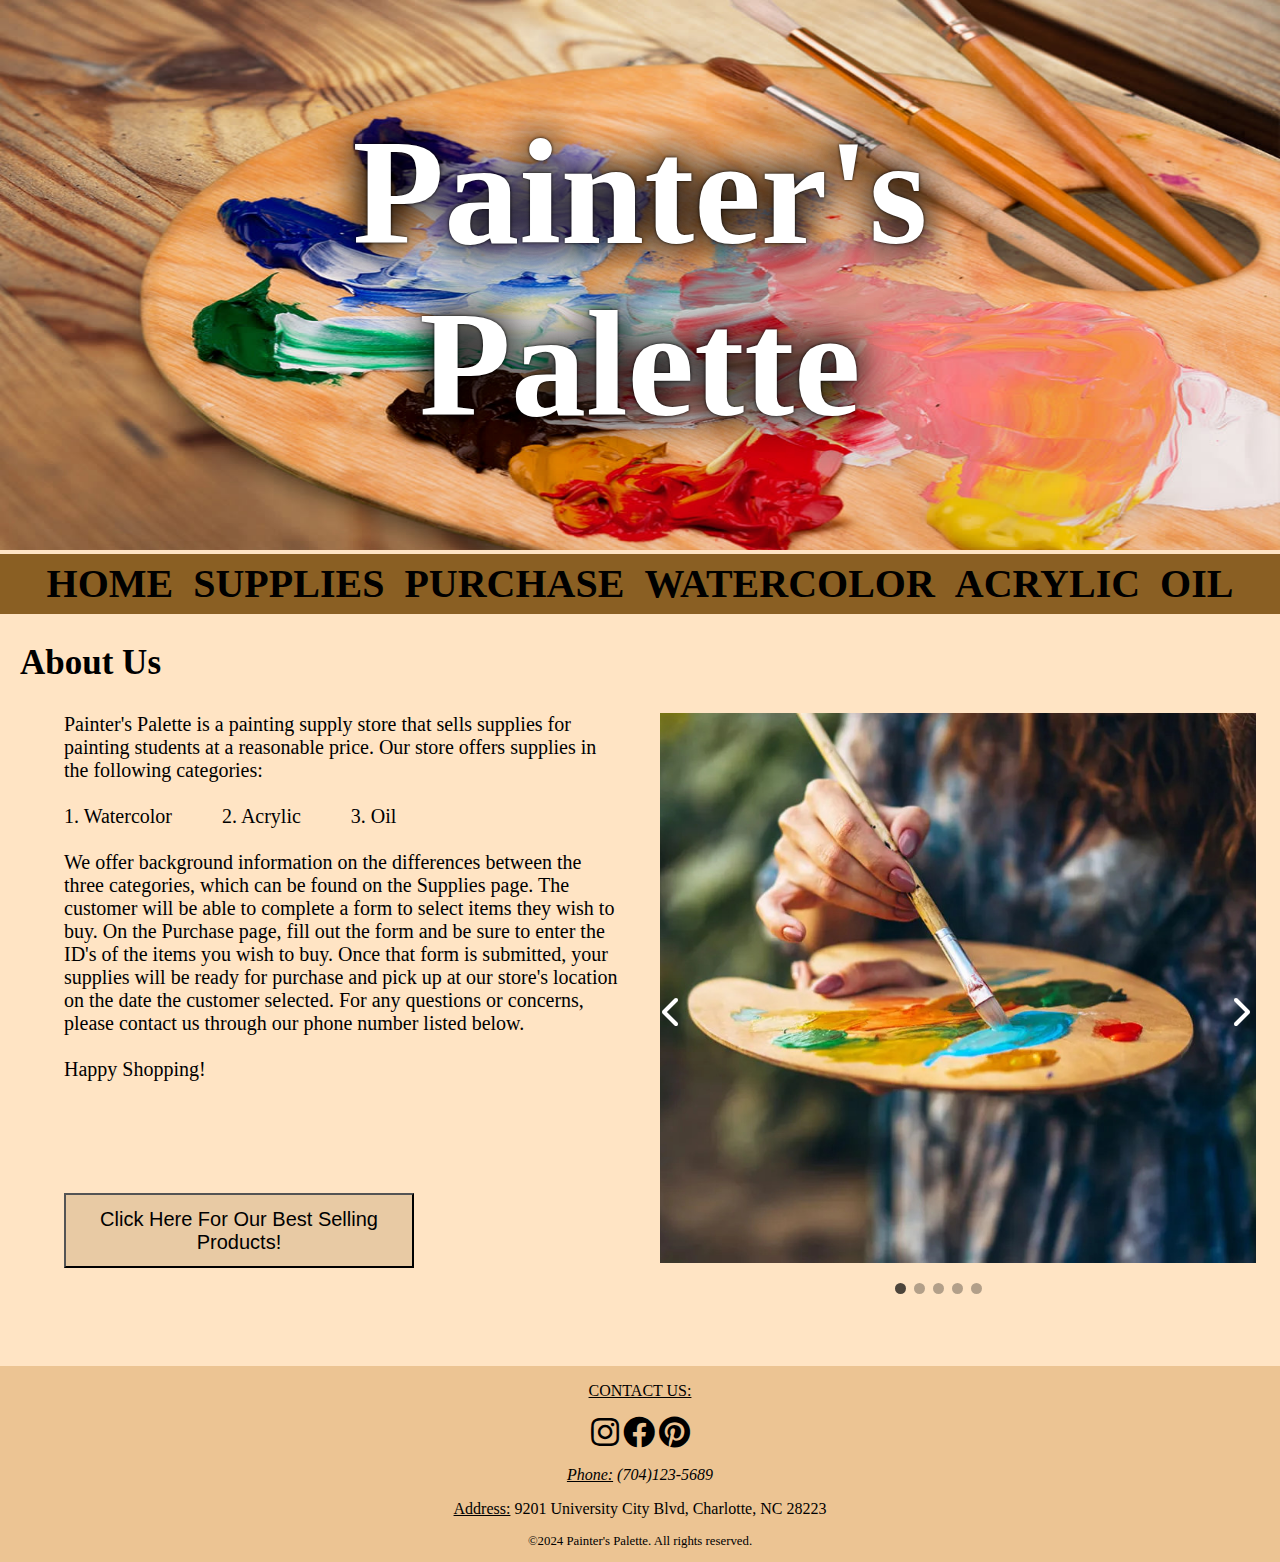
<file: Painter's Palette/ProjectPart4/index.html>
<!DOCTYPE html>
<html lang="en">
<head>
    <meta charset="UTF-8">
    <meta name="viewport" content="width=device-width, initial-scale=1.0">
    <title>Home</title>
    <link rel="stylesheet" href="css/style.css">
    <link rel="stylesheet" href="https://cdnjs.cloudflare.com/ajax/libs/font-awesome/6.2.0/css/all.min.css">
    <script src="script.js" defer></script>
    <link rel="stylesheet" href="https://use.fontawesome.com/releases/v5.0.7/css/all.css">
</head>
<body>
    <header>
        <div class="container">
            <img src="Photos/palette.jpg" alt="a painting palette">
            <div class="centered"><h1>Painter's Palette</h1></div>
        </div>
        <nav class="sticky">
            <a href="index.html">Home</a>
            <a href="Supplies.html">Supplies</a>
            <a href="Purchase.html">Purchase</a>
            <a href="Watercolor.html">Watercolor</a>
            <a href="Acrylic.html">Acrylic</a>
            <a href="Oil.html">Oil</a>
        </nav>
    </header>

    <main>
        <h2>About Us</h2>
        <div class="homeGrid">
            <div>
                <p>Painter's Palette is a painting supply store that
                    sells supplies for painting students at a reasonable price. Our store
                    offers supplies in the following categories: 
                    <br>
                    <br>
                    1. Watercolor
                    &nbsp;&nbsp;&nbsp;&nbsp;&nbsp;&nbsp;&nbsp;&nbsp; 2. Acrylic
                    &nbsp;&nbsp;&nbsp;&nbsp;&nbsp;&nbsp;&nbsp;&nbsp; 3. Oil
                    <br>
                    <br>
                    We offer background information on the differences between the three
                    categories, which can be found on the Supplies page. The customer will be able
                    to complete a form to select items they wish to buy. On the Purchase page, 
                    fill out the form and be sure to enter the ID's of the items you wish to buy.
                    Once that form is submitted, your supplies will be ready for purchase and pick up
                    at our store's location on the date the customer selected. For any questions or concerns, 
                    please contact us through our phone number listed below.<br><br> Happy Shopping!</p>
                    <br>
                    <br>
                    <br>
                    <br>
                    <div class="open-btn-wrapper">
                        <button class="open-btn">Click Here For Our Best Selling Products!</button>
                    </div>
                    <div class="modal hide">
                        <div class="m-wrapper">
                            <div class="close-btn-wrapper">
                                <button class="close-btn">x</button>
                            </div>
                            <div class="content">
                                <p>Our Top Sellers:</p>
                                <ol>
                                    <li>Winsor & Newton Winton Oil Color Paint, Basic Set <br></li>
                                    <li>GOTIDEAL Stretched Canvas, Multi Pack 4x4", 5x7", 8x10",9x12", 11x14" Set of 10<br></li>
                                    <li>50 Colors Watercolor Paint Set <br></li>
                                    <li>MyArtscape Paint Brush - Set of 15 <br></li>
                                    <li>US Art Supply 6 X 6 inch Professional Artist Quality Canvas Panel Boards 12-Pack</li>
                                </ol>
                            </div>
                        </div>
                    </div>
            </div>
            <div class="carousel-container">
                <button class="carousel-btn left"><i class="fa-solid fa-chevron-left"></i></button>
                <ul class="carousel">
                    <li class="carousel-item active"><img src="Photos/lady-with-palette.jpg" alt="a lady with a palette"></li>
                    <li class="carousel-item"><img src="Photos/caro2.jpg" alt="Lady painting"></li>
                    <li class="carousel-item"><img src="Photos/Bob.jpg" alt="Bob Ross"></li>
                    <li class="carousel-item"><img src="Photos/caro4.jpg" alt="Screaming man"></li>
                    <li class="carousel-item"><img src="Photos/caro5.jpg" alt="dirty paint"></li>
                </ul>
                <button class="carousel-btn right"><i class="fa-solid fa-chevron-right"></i></button>
                <div class="carousel-nav">
                    <div class="nav-item active"></div>
                    <div class="nav-item"></div>
                    <div class="nav-item"></div>
                    <div class="nav-item"></div>
                    <div class="nav-item"></div>
                </div>
            </div>
        </div>
    
        <br>
        <br>
        <br>
        <br>
    </main>

    <footer>
        <p><u>CONTACT US:</u></p>
        <a href="https://www.instagram.com/" target="_blank">
            <i class="fab fa-instagram fa-2x"></i>  
        </a>
        <a href="https://www.facebook.com/" target="_blank">
            <i class="fab fa-facebook fa-2x"></i>  
        </a>
        <a href="https://www.pinterest.com/" target="_blank">
            <i class="fab fa-pinterest fa-2x"></i>  
        </a>
        <address>
            <br>
            <u>Phone:</u> <a href="tel:+17041235689">(704)123-5689</a><br>
        </address>
        <p><u>Address:</u> 9201 University City Blvd, Charlotte, NC 28223</p>             
        <p class="font-sm"
        >&copy;2024 Painter's Palette. All rights reserved.</p>    
    </footer>

</body>
</html>
</file>
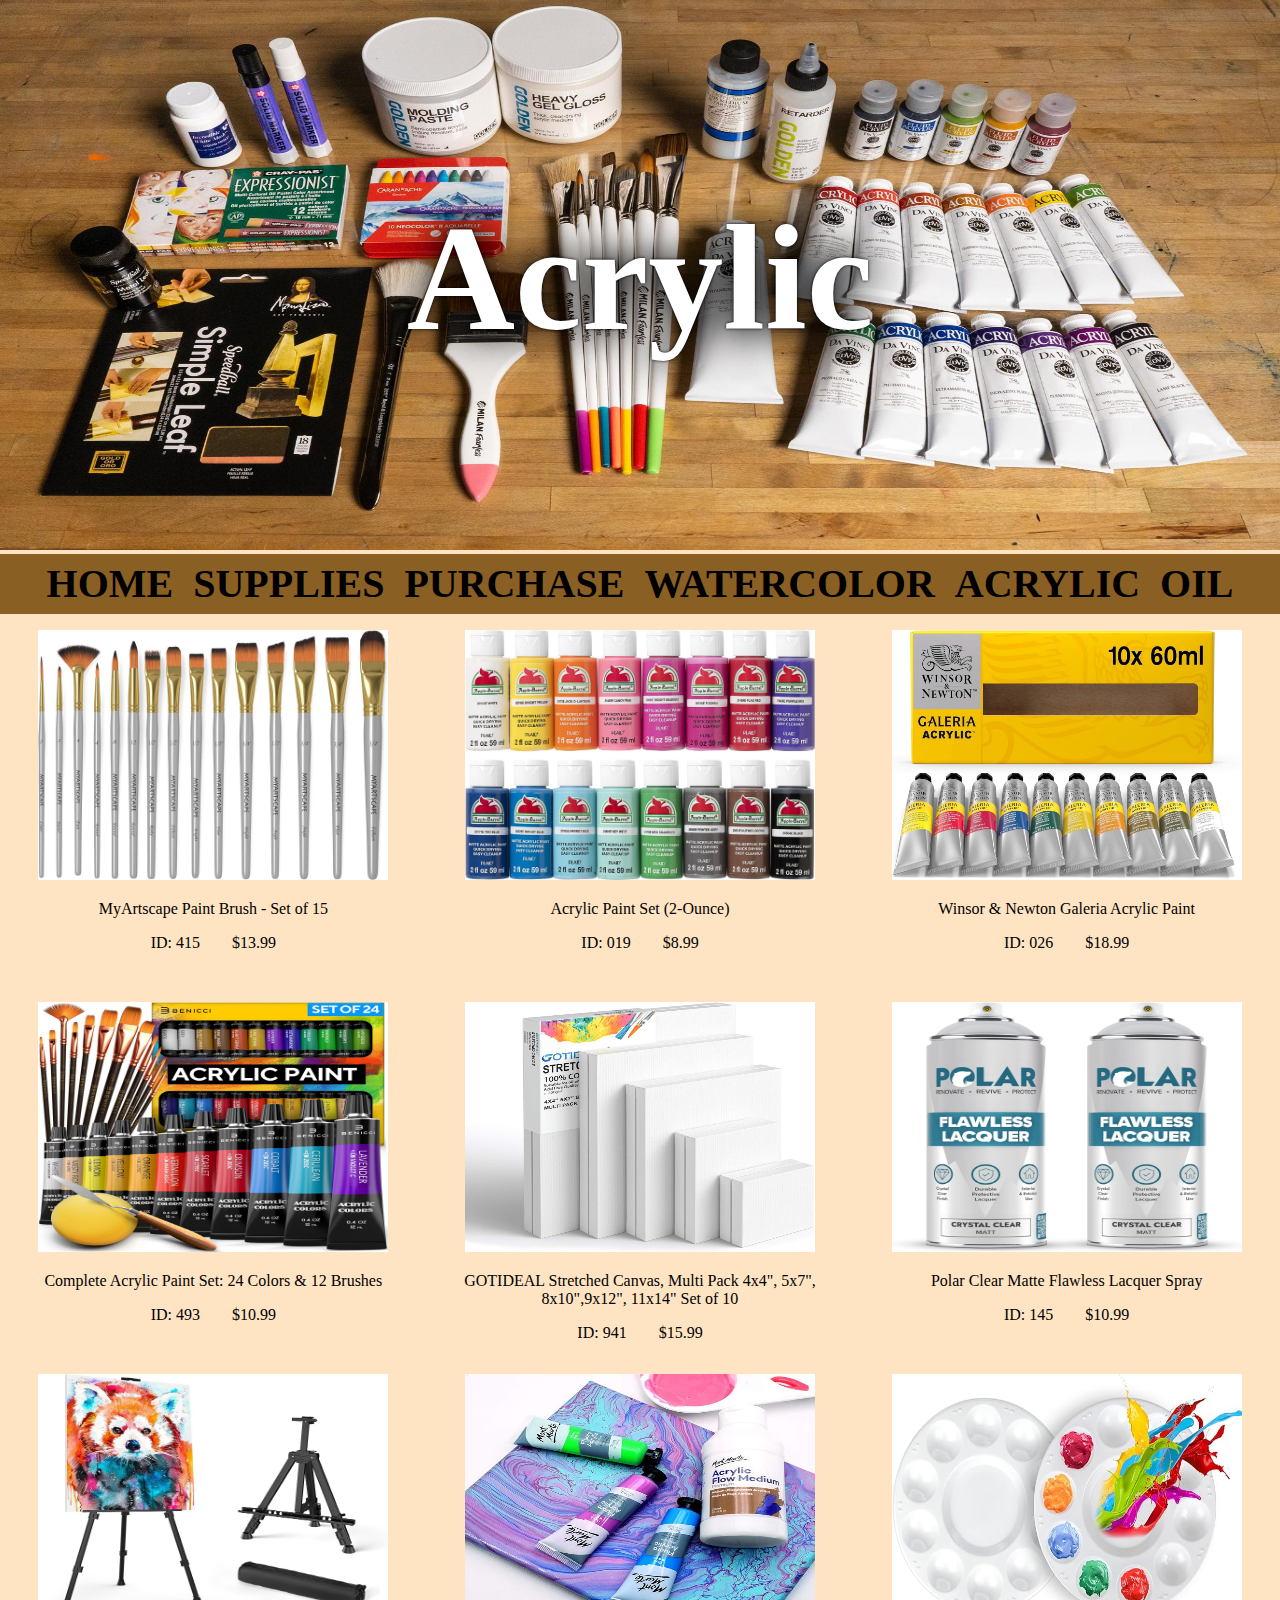
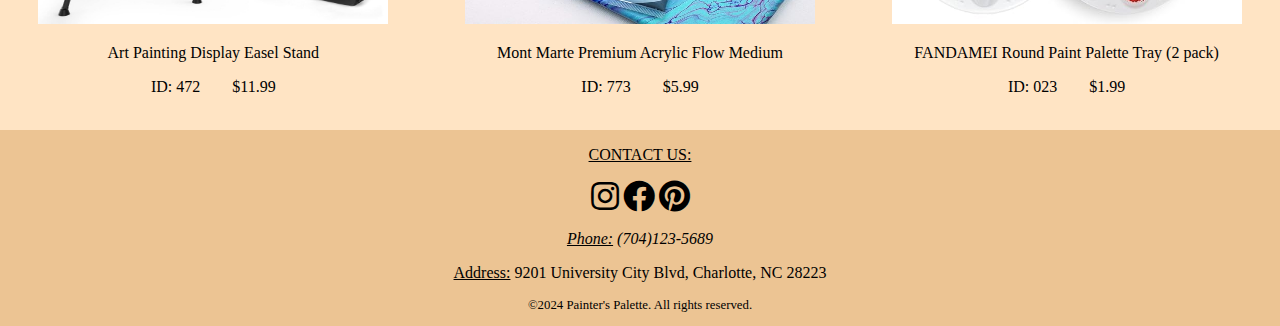
<file: Painter's Palette/ProjectPart4/Acrylic.html>
<!DOCTYPE html>
<html lang="en">
<head>
    <meta charset="UTF-8">
    <meta name="viewport" content="width=device-width, initial-scale=1.0">
    <title>Acrylic</title>
    <link rel="stylesheet" href="css/style.css">
    <link rel="stylesheet" href="https://use.fontawesome.com/releases/v5.0.7/css/all.css">

</head>
<body>
    <header>
        <div class="container">
            <img src="Photos/acrylic.jpg" alt="acrylic">
            <div class="centered"><h1>Acrylic</h1></div>
        </div>
        <nav>
            <a href="index.html">Home</a>
            <a href="Supplies.html">Supplies</a>
            <a href="Purchase.html">Purchase</a>
            <a href="Watercolor.html">Watercolor</a>
            <a href="Acrylic.html">Acrylic</a>
            <a href="Oil.html">Oil</a>
        </nav>
    </header>
    
    <main>

        <div class="productsGrid">
            <div class="productsGridItem">
                <p><img src="Photos/aBrushes1.jpg" alt="brushes"></p>
                <p>MyArtscape Paint Brush - Set of 15</p>
                <p>ID: 415&nbsp;&nbsp;&nbsp;&nbsp;&nbsp;&nbsp;&nbsp;&nbsp;$13.99</p>
            </div>
            <div class="productsGridItem">
                <p><img src="Photos/aPaint1.jpg" alt="paintset1"></p>
                <p>Acrylic Paint Set (2-Ounce)</p>
                <p>ID: 019&nbsp;&nbsp;&nbsp;&nbsp;&nbsp;&nbsp;&nbsp;&nbsp;$8.99</p>
            </div>
            <div class="productsGridItem">
                <p><img src="Photos/aPaint2.jpg" alt="paintset2"></p>
                <p>Winsor & Newton Galeria Acrylic Paint</p>
                <p>ID: 026&nbsp;&nbsp;&nbsp;&nbsp;&nbsp;&nbsp;&nbsp;&nbsp;$18.99</p>
            </div>
            <div class="productsGridItem">
                <p><img src="Photos/aPaint3.jpg" alt="paintset3"></p>
                <p>Complete Acrylic Paint Set: 24 Colors & 12 Brushes</p>
                <p>ID: 493&nbsp;&nbsp;&nbsp;&nbsp;&nbsp;&nbsp;&nbsp;&nbsp;$10.99</p>
            </div>
            <div class="productsGridItem">
                <p><img src="Photos/aCanvas.jpg" alt="canvases"></p>
                <p>GOTIDEAL Stretched Canvas, Multi Pack 4x4", 5x7", 8x10",9x12", 11x14" Set of 10</p>
                <p>ID: 941&nbsp;&nbsp;&nbsp;&nbsp;&nbsp;&nbsp;&nbsp;&nbsp;$15.99</p>
            </div>
            <div class="productsGridItem">
                <p><img src="Photos/aVarnish.jpg" alt="varnish"></p>
                <p>Polar Clear Matte Flawless Lacquer Spray</p>
                <p>ID: 145&nbsp;&nbsp;&nbsp;&nbsp;&nbsp;&nbsp;&nbsp;&nbsp;$10.99</p>
            </div>
            <div class="productsGridItem">
                <p><img src="Photos/aEasel.jpg" alt="easel"></p>
                <p>Art Painting Display Easel Stand</p>
                <p>ID: 472&nbsp;&nbsp;&nbsp;&nbsp;&nbsp;&nbsp;&nbsp;&nbsp;$11.99</p>
            </div>
            <div class="productsGridItem">
                <p><img src="Photos/aMedium.jpg" alt="medium"></p>
                <p>Mont Marte Premium Acrylic Flow Medium</p>
                <p>ID: 773&nbsp;&nbsp;&nbsp;&nbsp;&nbsp;&nbsp;&nbsp;&nbsp;$5.99</p>
            </div>
            <div class="productsGridItem">
                <p><img src="Photos/aPalette.jpg" alt="palette"></p>
                <p>FANDAMEI Round Paint Palette Tray (2 pack)</p>
                <p>ID: 023&nbsp;&nbsp;&nbsp;&nbsp;&nbsp;&nbsp;&nbsp;&nbsp;$1.99</p>
            </div>

        </div>
        
    </main>

    <footer>
        <p><u>CONTACT US:</u></p>
        <a href="https://www.instagram.com/" target="_blank">
            <i class="fab fa-instagram fa-2x"></i>  
        </a>
        <a href="https://www.facebook.com/" target="_blank">
            <i class="fab fa-facebook fa-2x"></i>  
        </a>
        <a href="https://www.pinterest.com/" target="_blank">
            <i class="fab fa-pinterest fa-2x"></i>  
        </a>
        <address>
            <br>
            <u>Phone:</u> <a href="tel:+17041235689">(704)123-5689</a><br>
        </address>
        <p><u>Address:</u> 9201 University City Blvd, Charlotte, NC 28223</p>  
        <p class="font-sm"
        >&copy;2024 Painter's Palette. All rights reserved.</p>    
    </footer>
</body>
</html>
</file>
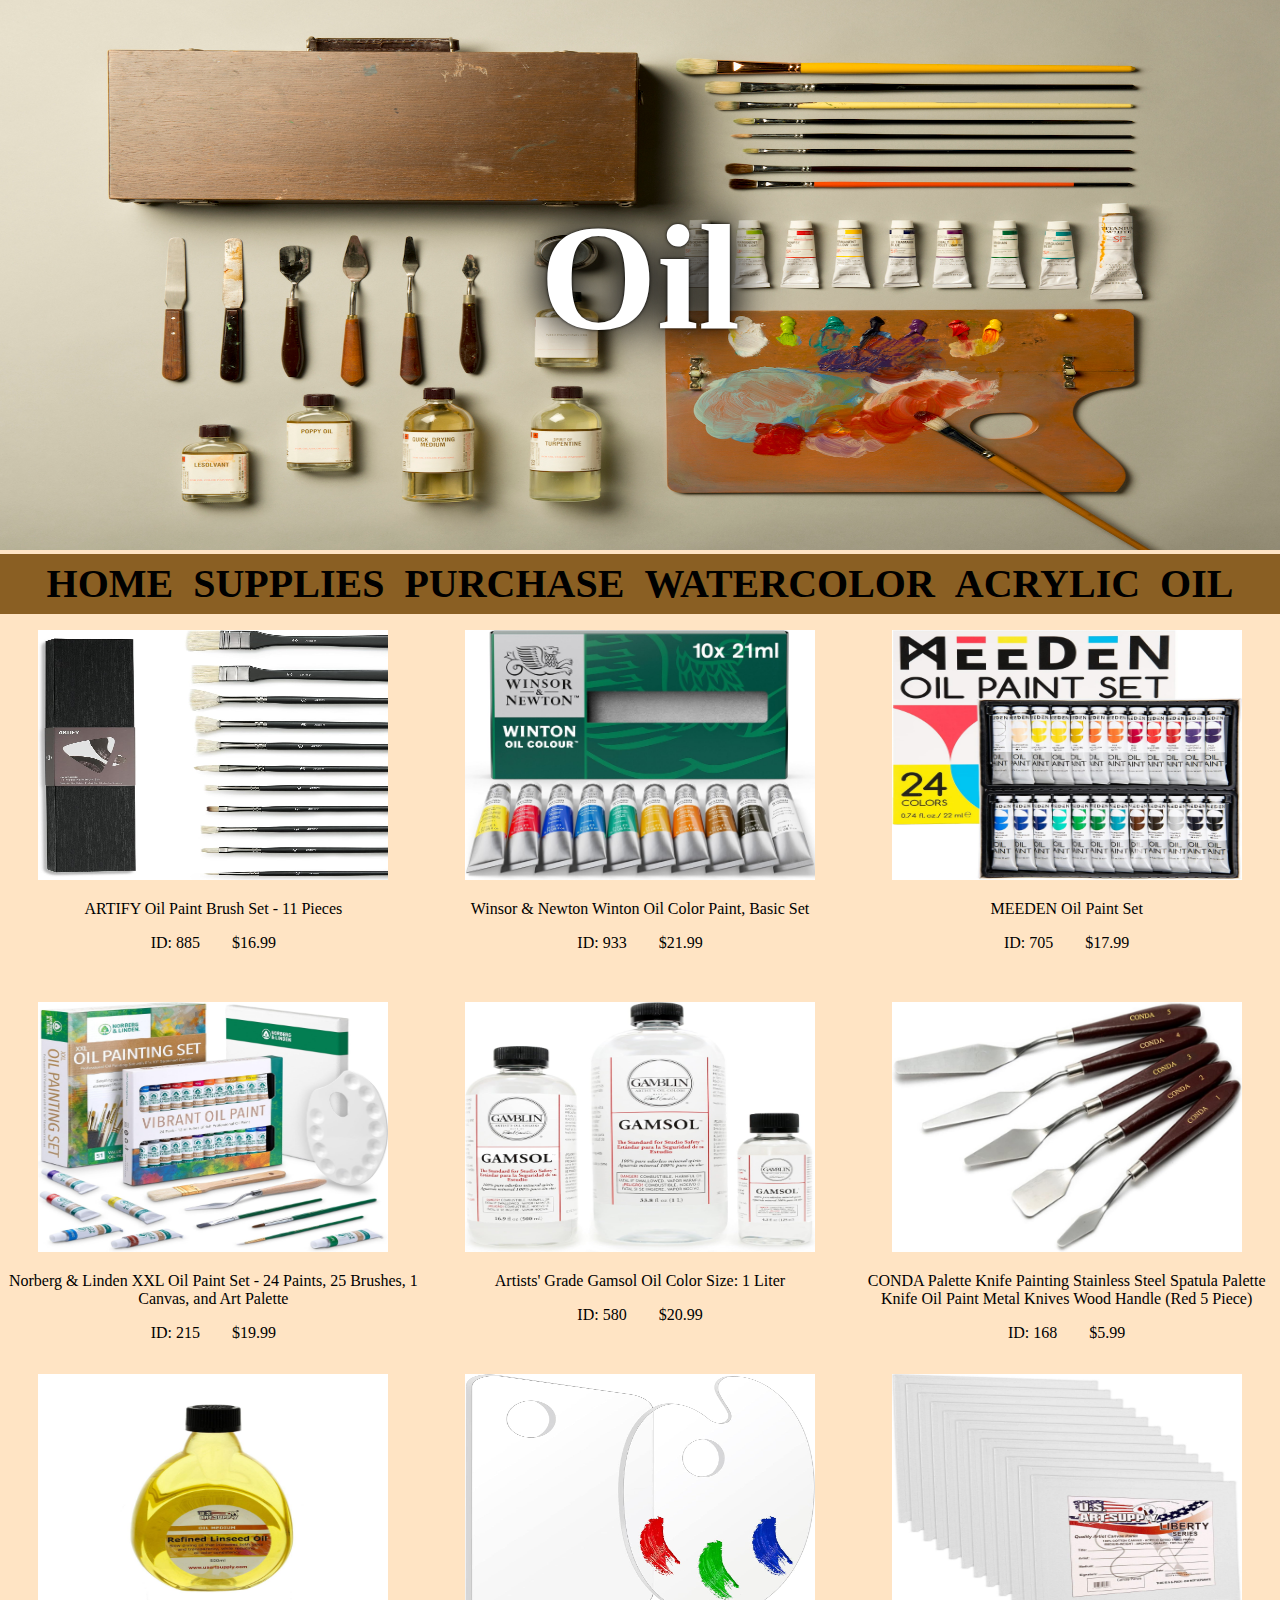
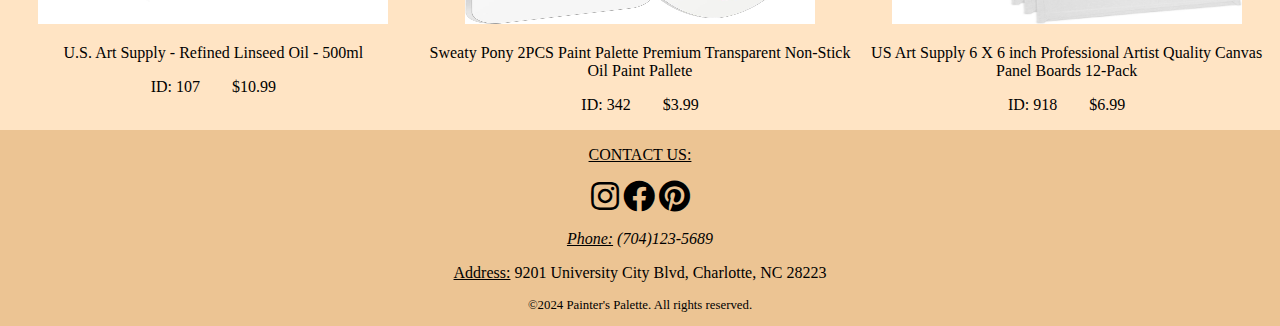
<file: Painter's Palette/ProjectPart4/Oil.html>
<!DOCTYPE html>
<html lang="en">
<head>
    <meta charset="UTF-8">
    <meta name="viewport" content="width=device-width, initial-scale=1.0">
    <title>Oil</title>
    <link rel="stylesheet" href="css/style.css">
    <link rel="stylesheet" href="https://use.fontawesome.com/releases/v5.0.7/css/all.css">

</head>
<body>
    <header>
        <div class="container">
            <img src="Photos/oil.jpg" alt="oil">
            <div class="centered"><h1>Oil</h1></div>
        </div>
        <nav>
            <a href="index.html">Home</a>
            <a href="Supplies.html">Supplies</a>
            <a href="Purchase.html">Purchase</a>
            <a href="Watercolor.html">Watercolor</a>
            <a href="Acrylic.html">Acrylic</a>
            <a href="Oil.html">Oil</a>
        </nav>
    </header>

    <main>

        <div class="productsGrid">
            <div class="productsGridItem">
                <p><img src="Photos/oBrushes.jpg" alt="brushes"></p>
                <p>ARTIFY Oil Paint Brush Set - 11 Pieces</p>
                <p>ID: 885&nbsp;&nbsp;&nbsp;&nbsp;&nbsp;&nbsp;&nbsp;&nbsp;$16.99</p>
            </div>
            <div class="productsGridItem">
                <p><img src="Photos/oPaint1.jpg" alt="paintset1"></p>
                <p>Winsor & Newton Winton Oil Color Paint, Basic Set</p>
                <p>ID: 933&nbsp;&nbsp;&nbsp;&nbsp;&nbsp;&nbsp;&nbsp;&nbsp;$21.99</p>
            </div>
            <div class="productsGridItem">
                <p><img src="Photos/oPaint2.jpg" alt="paintset2"></p>
                <p>MEEDEN Oil Paint Set</p>
                <p>ID: 705&nbsp;&nbsp;&nbsp;&nbsp;&nbsp;&nbsp;&nbsp;&nbsp;$17.99</p>
            </div>
            <div class="productsGridItem">
                <p><img src="Photos/oPaint3.jpg" alt="paintset3"></p>
                <p>Norberg & Linden XXL Oil Paint Set - 24 Paints, 25 Brushes, 1 Canvas, and Art Palette</p>
                <p>ID: 215&nbsp;&nbsp;&nbsp;&nbsp;&nbsp;&nbsp;&nbsp;&nbsp;$19.99</p>
            </div>
            <div class="productsGridItem">
                <p><img src="Photos/gamsol.jpg" alt="paintthinner"></p>
                <p>Artists' Grade Gamsol Oil Color Size: 1 Liter</p>
                <p>ID: 580&nbsp;&nbsp;&nbsp;&nbsp;&nbsp;&nbsp;&nbsp;&nbsp;$20.99</p>
            </div>
            <div class="productsGridItem">
                <p><img src="Photos/paletteKnife.jpg" alt="paletteknife"></p>
                <p>CONDA Palette Knife Painting Stainless Steel Spatula Palette Knife Oil Paint Metal Knives Wood Handle (Red 5 Piece)</p>
                <p>ID: 168&nbsp;&nbsp;&nbsp;&nbsp;&nbsp;&nbsp;&nbsp;&nbsp;$5.99</p>
            </div>
            <div class="productsGridItem">
                <p><img src="Photos/linseed.jpg" alt="linseed oil"></p>
                <p>U.S. Art Supply - Refined Linseed Oil - 500ml</p>
                <p>ID: 107&nbsp;&nbsp;&nbsp;&nbsp;&nbsp;&nbsp;&nbsp;&nbsp;$10.99</p>
            </div>
            <div class="productsGridItem">
                <p><img src="Photos/oPalette.jpg" alt="palette"></p>
                <p>Sweaty Pony 2PCS Paint Palette Premium Transparent Non-Stick Oil Paint Pallete</p>
                <p>ID: 342&nbsp;&nbsp;&nbsp;&nbsp;&nbsp;&nbsp;&nbsp;&nbsp;$3.99</p>
            </div>
            <div class="productsGridItem">
                <p><img src="Photos/oCanvas.jpg" alt="canvases"></p>
                <p>US Art Supply 6 X 6 inch Professional Artist Quality Canvas Panel Boards 12-Pack</p>
                <p>ID: 918&nbsp;&nbsp;&nbsp;&nbsp;&nbsp;&nbsp;&nbsp;&nbsp;$6.99</p>
            </div>

        </div>
        
    </main>
    
    <footer>
        <p><u>CONTACT US:</u></p>
        <a href="https://www.instagram.com/" target="_blank">
            <i class="fab fa-instagram fa-2x"></i>  
        </a>
        <a href="https://www.facebook.com/" target="_blank">
            <i class="fab fa-facebook fa-2x"></i>  
        </a>
        <a href="https://www.pinterest.com/" target="_blank">
            <i class="fab fa-pinterest fa-2x"></i>  
        </a>
        <address>
            <br>
            <u>Phone:</u> <a href="tel:+17041235689">(704)123-5689</a><br>
        </address>
        <p><u>Address:</u> 9201 University City Blvd, Charlotte, NC 28223</p>  
        <p class="font-sm"
        >&copy;2024 Painter's Palette. All rights reserved.</p>    
    </footer>
</body>
</html>
</file>
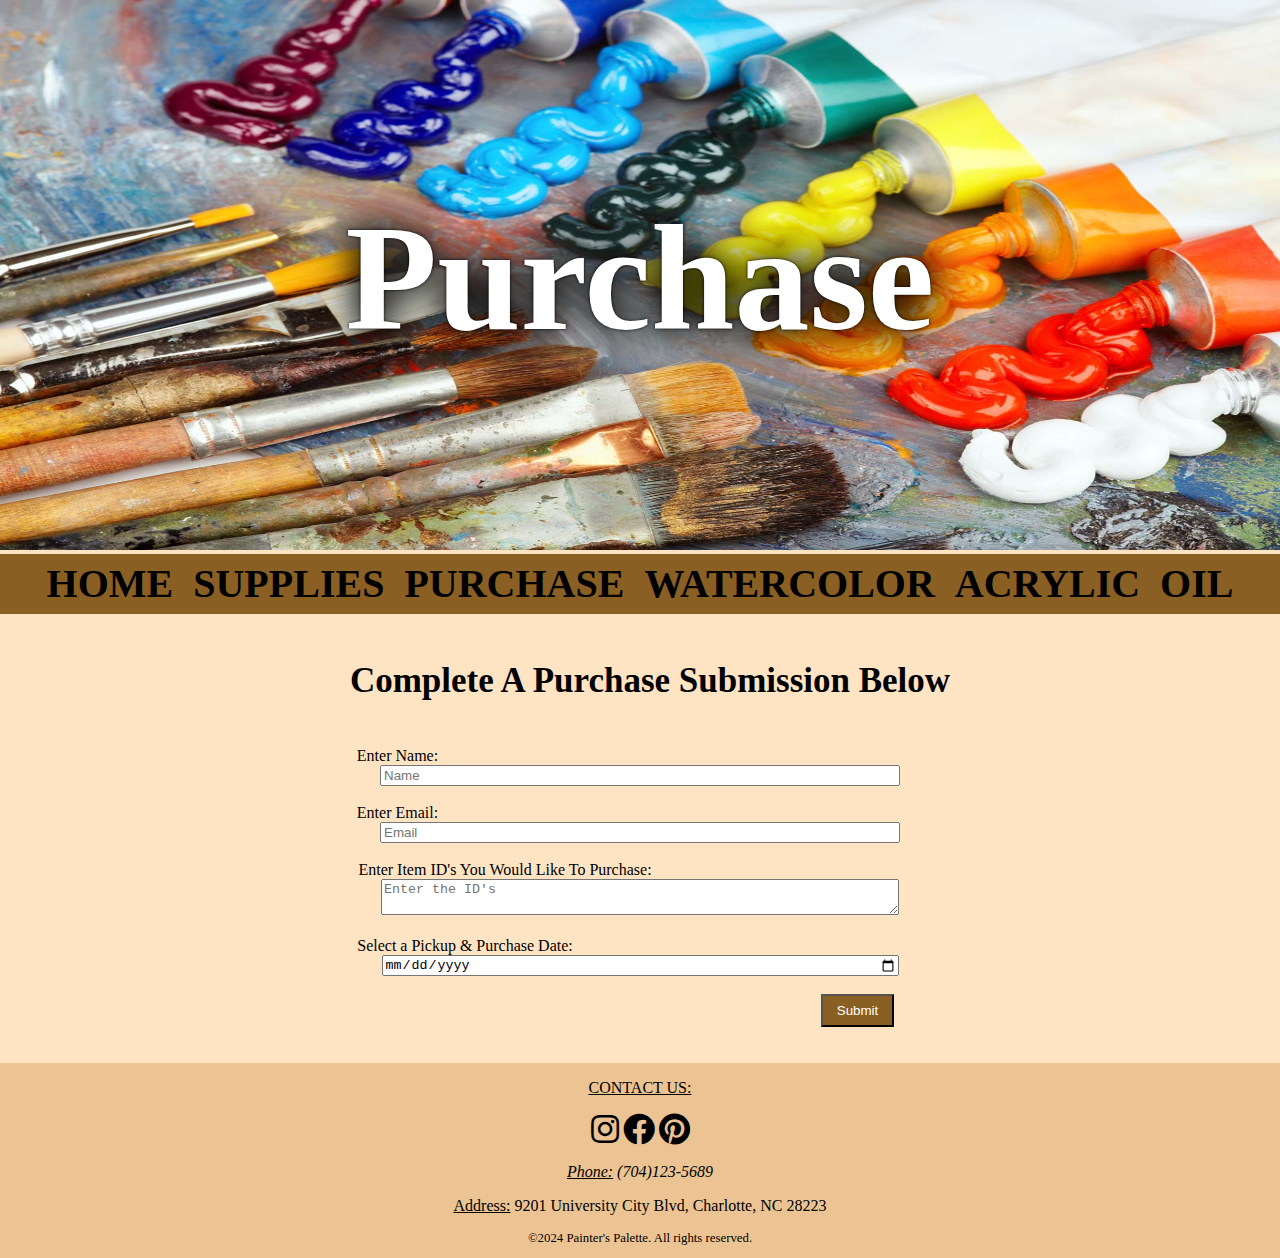
<file: Painter's Palette/ProjectPart4/Purchase.html>
<!DOCTYPE html>
<html lang="en">
<head>
    <meta charset="UTF-8">
    <meta name="viewport" content="width=device-width, initial-scale=1.0">
    <title>Purchase</title>
    <link rel="stylesheet" href="css/style.css">
    <link rel="stylesheet" href="https://use.fontawesome.com/releases/v5.0.7/css/all.css">

</head>
<body>

    <header>
        <div class="container">
            <img src="Photos/purchase.jpg" alt="art supplies">
            <div class="centered"><h1>Purchase</h1></div>
        </div>
        <nav>
            <a href="index.html">Home</a>
            <a href="Supplies.html">Supplies</a>
            <a href="Purchase.html">Purchase</a>
            <a href="Watercolor.html">Watercolor</a>
            <a href="Acrylic.html">Acrylic</a>
            <a href="Oil.html">Oil</a>
        </nav>
        <br>
    </header>

    <main> 
        <h2 class="pHeading">Complete A Purchase Submission Below</h2>
        <br>
        <br>
        <form class="form">
            <div class="input">
                <label for="name">Enter Name:</label><br>
                <input type="text" name="name" id="name" placeholder="Name" required>
            </div>
            <br>
            <div class="input">
                <label for="email">Enter Email:</label><br>
                <input type="email" name="email" id="email" placeholder="Email" required>
            </div>
            <br>
            <div class="input2">
                <label for="ids">Enter Item ID's You Would Like To Purchase:</label><br>
                <textarea name="ids" id="ids" placeholder="Enter the ID's" required></textarea>
            </div>
            <br>
            <div class="input3">
                <label for="pickUpDate">Select a Pickup & Purchase Date:</label><br>
                 <input type="date" id="pickUpDate" name="pickUpDate">
            </div>
            <br>
            <div>
                <input type="submit" value="Submit">
            </div>
            <br>
            <br>
        </form>
        
    </main>

    <footer>
        <p><u>CONTACT US:</u></p>
        <a href="https://www.instagram.com/" target="_blank">
            <i class="fab fa-instagram fa-2x"></i>  
        </a>
        <a href="https://www.facebook.com/" target="_blank">
            <i class="fab fa-facebook fa-2x"></i>  
        </a>
        <a href="https://www.pinterest.com/" target="_blank">
            <i class="fab fa-pinterest fa-2x"></i>  
        </a>
        <address>
            <br>
            <u>Phone:</u> <a href="tel:+17041235689">(704)123-5689</a><br>
        </address>
        <p><u>Address:</u> 9201 University City Blvd, Charlotte, NC 28223</p>  
        <p class="font-sm"
        >&copy;2024 Painter's Palette. All rights reserved.</p>    
    </footer>
</body>
</html>
</file>
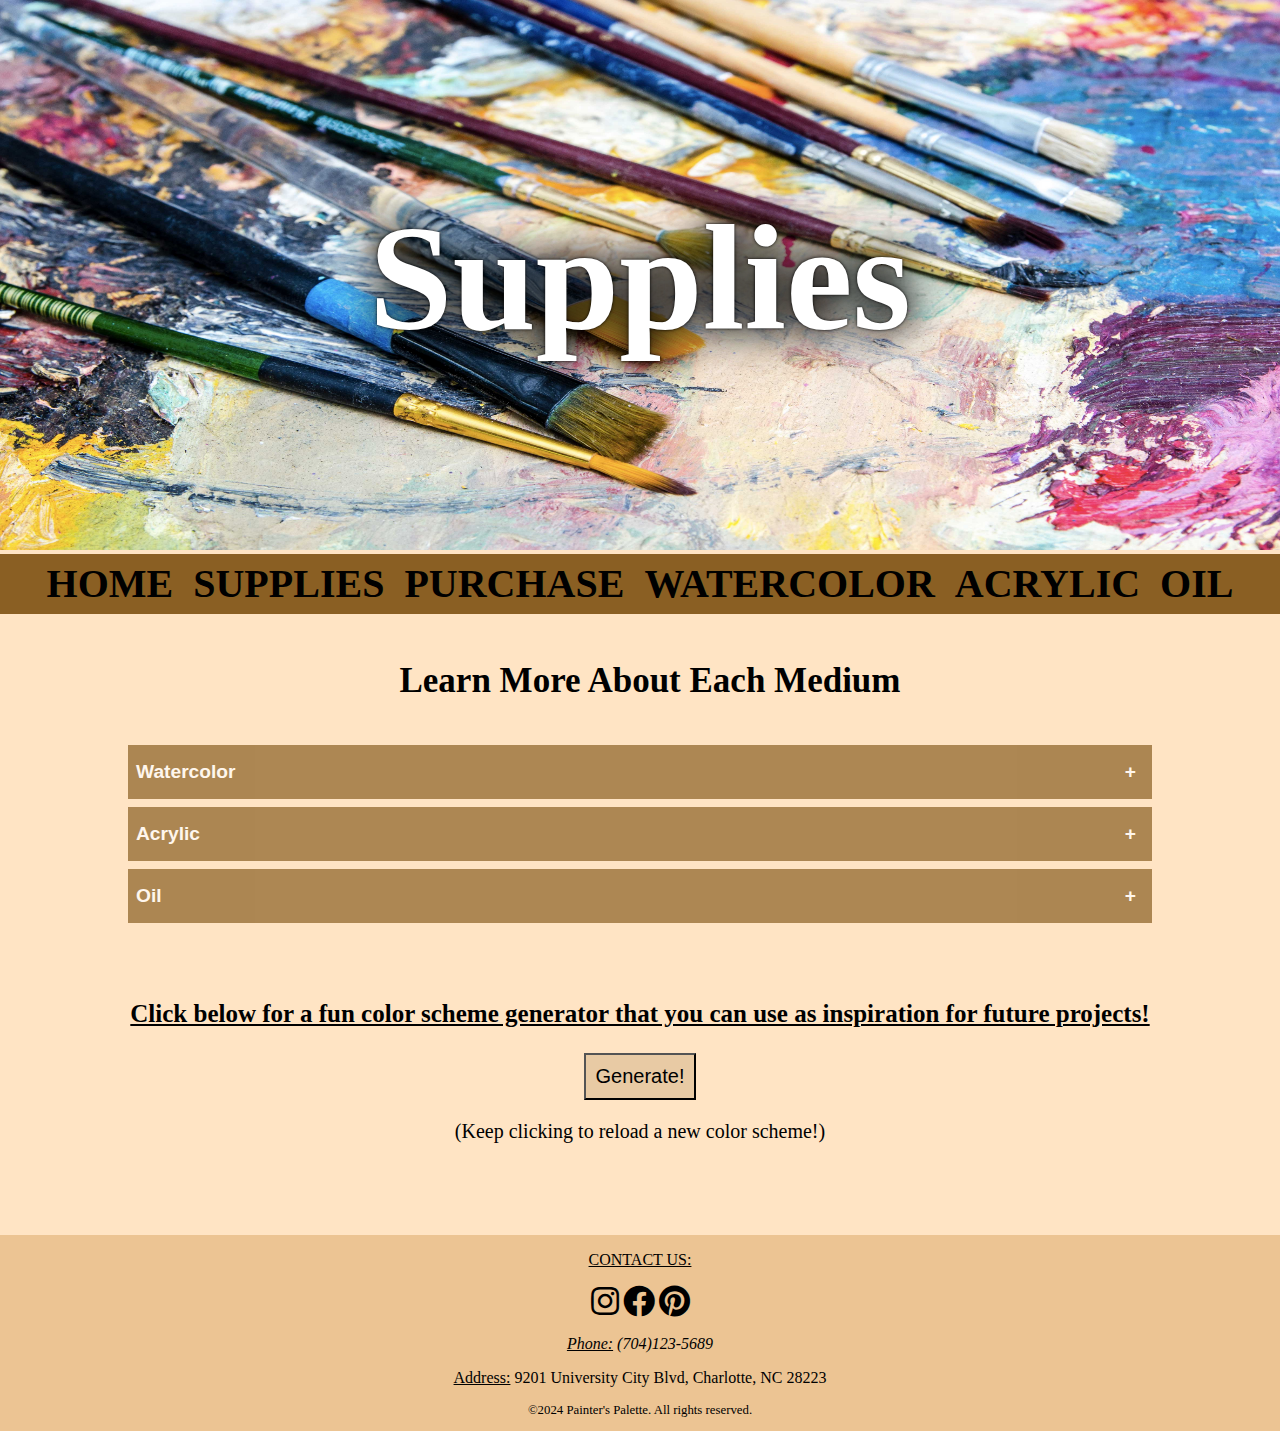
<file: Painter's Palette/ProjectPart4/Supplies.html>
<!DOCTYPE html>
<html lang="en">
<head>
    <meta charset="UTF-8">
    <meta name="viewport" content="width=device-width, initial-scale=1.0">
    <title>Supplies</title>
    <link rel="stylesheet" href="css/style.css">
    <link rel="stylesheet" href="https://use.fontawesome.com/releases/v5.0.7/css/all.css">
    <script src="script.js" defer></script>
    <script src="api.js" defer></script>
</head>
<body>
    <header>
        <div class="container">
            <img src="Photos/brushes.jpg" alt="paint brushes">
            <div class="centered"><h1>Supplies</h1></div>
        </div>
        <nav>
            <a href="index.html">Home</a>
            <a href="Supplies.html">Supplies</a>
            <a href="Purchase.html">Purchase</a>
            <a href="Watercolor.html">Watercolor</a>
            <a href="Acrylic.html">Acrylic</a>
            <a href="Oil.html">Oil</a>
        </nav>
        <br>
    </header>
    
    <main>
        <h2 class="med-header">Learn More About Each Medium</h2>
        <br>
        <div class="accordion">

            <section>
                <button class="accordion-label">Watercolor</button>
                <div class="accordion-content">
                    <div class="suppliesGrid">
                        <p>Watercolor painting is the use of water-based pigments that create vibrant colors.
                            This painting style usually results in transparent layers of color, which can be built up 
                            with multiple layers. There are many different techniques when it comes to watercolor painting.
                            These include wet-on-wet, wet-on-dry, dry brushing, and washes. Here is a description of each technique:
                            <br>
                            <br>
                            1. <u>Wet-on-wet:</u> is the process of applying paint on an already wet surface. It creates a cool blend of colors.
                            This process is good for creating a nice flow of colors. However, if not careful, the colors can start to look 
                            muddy.
                            <br>
                            <br>
                            2. <u>Wet-on-dry:</u> is the process of applying paint on a dry surface. It results in crisp lines and a clean look. 
                            This technique is good for applying details to your painting.
                            <br>
                            <br>
                            3. <u>Dry-brushing:</u> is the process of using a slightly damp brush dipped in paint to create some rough texture.
                            This technique is good for adding details with texture.
                            <br>
                            <br>
                            4. <u>Washes:</u> is the process of applying diluted paint over large areas of your painting. The more diluted,
                            the more transparent the wash. Results in an even layer of color.
                        </p>
                        <p><img src="Photos/watercolor.jpg" alt="watercolor paint"></p>
                    </div>
                </div>
        </section>

        <section>
            <button class="accordion-label">Acrylic</button>
            <div class="accordion-content">
                <div class="suppliesGrid">
                    <p>Acrylic painting is the use of a fast-drying paint to create solid layers of color. Like watercolor paint, acrylic paint
                        can be mixed with water to become more transparent. Acrylic paint is good for painting on different types of surfaces,
                        such as your regular canvas, wood, cardboard, and even shoes! Different techniques can be used in 
                        acrylic painting. These include layering, dry-brushing, and impasto. Here is a description of each technique:
                        <br>
                        <br>
                        1. <u>Layering:</u> is the process of building up colors with layers of paint. Acrylic paint is perfect for this because of how
                        fast it dries. Layering is good for adding depth to pieces and creating value.                
                        <br>
                        <br>
                        2. <u>Dry-brushing:</u> is the process of using a dry brush dipped in paint to create some rough texture.
                        This technique is good for adding details with texture. 
                        <br>
                        <br>
                        3. <u>Impasto:</u> is the process of applying really thick layers of paint to create a raised textured surface on a canvas. 
                        <br>
                        <br>
                        A quick note - be sure to remember that acrylic paint dries fast. It means you will have to work with speed if blending colors!
                    </p>
                    <p><img src="Photos/acrylic.jpg" alt="acrylic paint"></p>
                </div>
            </div>
        </section>
            
        <section>
            <button class="accordion-label">Oil</button>
            <div class="accordion-content">
                <div class="suppliesGrid">
                    <p>Oil painting is the process of using paint that has pigments mixed with a type of oil. Oil paint is a more traditional medium
                        used by artists all throughout history. This painting style is good for portraits and landscapes. It is because of its blending 
                        capabilities and its slow drying qualities. It allows the painter to layer colors to blend and create smooth transitions.
                        Artists can use techniques from watercolor and acrylic with oil paint. These include alla prima, glazing and a new one called creating an 
                        underpainting. Here is a description of each technique:
                        <br>
                        <br>
                        1. <u>Alla prima:</u> this is similar to the wet-on-wet technique from watercolor. It is when the paint is applied to wet paint. It allows
                        the neat blending of colors. Mixing the paint with linseed oil helps to make the paint a bit runnier. 
                        <br>
                        <br>
                        2. <u>Glazing:</u> is also the same as watercolor, but to create the transparent layer, the painter must mix the oil paint with a paint thinner.
                        It creates a thin coat of paint.
                        <br>
                        <br>
                        3. <u>Underpainting:</u> this is the first layer of paint that establishes values and the overall composition of the piece. These are usually done
                        in neutral colors or colors that will be seen when adding the next layers of colors. The underpainting is similar to a sketch an artist would draw on
                        the canvas before painting.
                    </p>
                    <p><img src="Photos/oil.jpg" alt="oil paint"></p>
                </div>
            </div>
        </section>
        </div>
        <br>
        <br>
        <div class="colorScheme">
            <p class="color-title">
                Click below for a fun color scheme generator that you can use as inspiration for future projects!
            </p>
            <div class="scheme-container"> </div>
            <button class="reload-btn">Generate!</button>
            <p class="color-footer">(Keep clicking to reload a new color scheme!)</p>
        </div>
        <div class="error hidden">

        </div>
        <br>
        <br>
        <br>
        <br>
    </main>
    
    <footer>
        <p><u>CONTACT US:</u></p>
        <a href="https://www.instagram.com/" target="_blank">
            <i class="fab fa-instagram fa-2x"></i>  
        </a>
        <a href="https://www.facebook.com/" target="_blank">
            <i class="fab fa-facebook fa-2x"></i>  
        </a>
        <a href="https://www.pinterest.com/" target="_blank">
            <i class="fab fa-pinterest fa-2x"></i>  
        </a>
        <address>
            <br>
            <u>Phone:</u> <a href="tel:+17041235689">(704)123-5689</a><br>
        </address>
        <p><u>Address:</u> 9201 University City Blvd, Charlotte, NC 28223</p>  
        <p class="font-sm"
        >&copy;2024 Painter's Palette. All rights reserved.</p>    
    </footer>
</body>
</html>
</file>
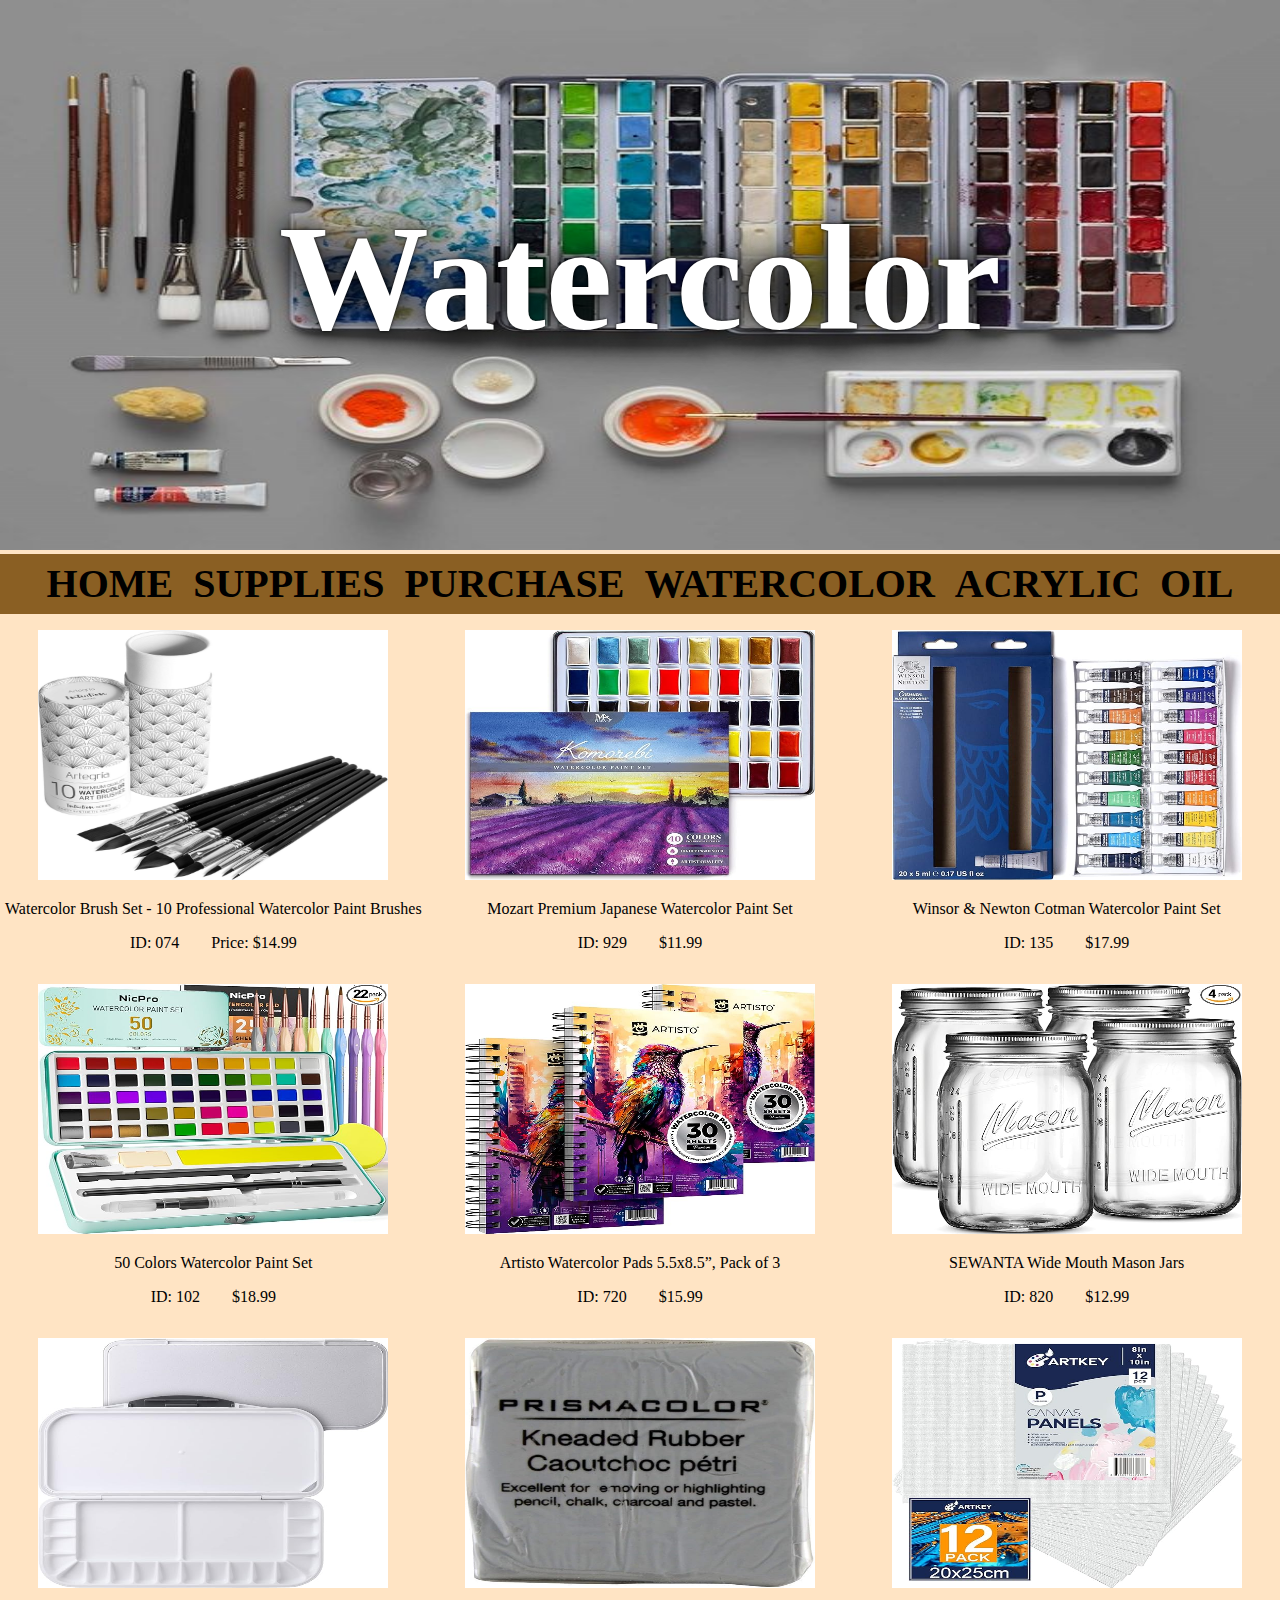
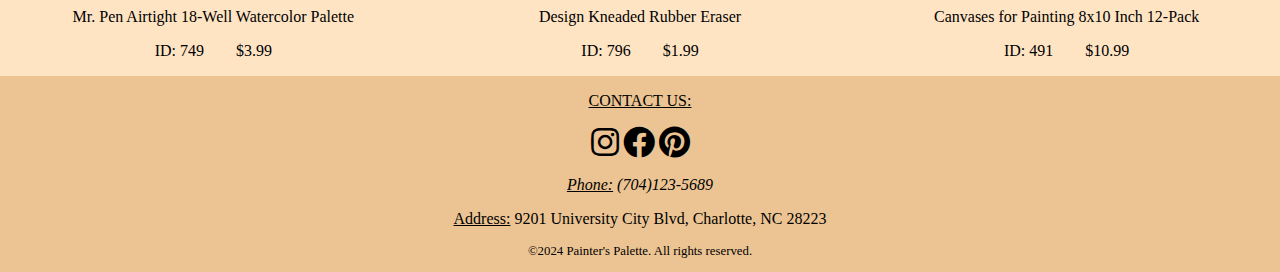
<file: Painter's Palette/ProjectPart4/Watercolor.html>
<!DOCTYPE html>
<html lang="en">
<head>
    <meta charset="UTF-8">
    <meta name="viewport" content="width=device-width, initial-scale=1.0">
    <title>Watercolor</title>
    <link rel="stylesheet" href="css/style.css">
    <link rel="stylesheet" href="https://use.fontawesome.com/releases/v5.0.7/css/all.css">

</head>
<body>
    <header>
        <div class="container">
            <img src="Photos/watercolor.jpg" alt="watercolor">
            <div class="centered"><h1>Watercolor</h1></div>
        </div>
        <nav>
            <a href="index.html">Home</a>
            <a href="Supplies.html">Supplies</a>
            <a href="Purchase.html">Purchase</a>
            <a href="Watercolor.html">Watercolor</a>
            <a href="Acrylic.html">Acrylic</a>
            <a href="Oil.html">Oil</a>
        </nav>
    </header>

    <main>

        <div class="productsGrid">
            <div class="productsGridItem">
                <p><img src="Photos/watercolorBrushes.jpg" alt="brushes"></p>
                <p>Watercolor Brush Set - 10 Professional Watercolor Paint Brushes</p>
                <p>ID: 074&nbsp;&nbsp;&nbsp;&nbsp;&nbsp;&nbsp;&nbsp;&nbsp;Price: $14.99</p>
            </div>
            <div class="productsGridItem">
                <p><img src="Photos/waterPaint1.jpg" alt="paintset1"></p>
                <p>Mozart Premium Japanese Watercolor Paint Set</p>
                <p>ID: 929&nbsp;&nbsp;&nbsp;&nbsp;&nbsp;&nbsp;&nbsp;&nbsp;$11.99</p>
            </div>
            <div class="productsGridItem">
                <p><img src="Photos/waterPaint2.jpg" alt="paintset2"></p>
                <p>Winsor & Newton Cotman Watercolor Paint Set</p>
                <p>ID: 135&nbsp;&nbsp;&nbsp;&nbsp;&nbsp;&nbsp;&nbsp;&nbsp;$17.99</p>
            </div>
            <div class="productsGridItem">
                <p><img src="Photos/waterPaint3.jpg" alt="paintset3"></p>
                <p>50 Colors Watercolor Paint Set</p>
                <p>ID: 102&nbsp;&nbsp;&nbsp;&nbsp;&nbsp;&nbsp;&nbsp;&nbsp;$18.99</p>
            </div>
            <div class="productsGridItem">
                <p><img src="Photos/waterSketch.jpg" alt="sketchbook"></p>
                <p>Artisto Watercolor Pads 5.5x8.5”, Pack of 3</p>
                <p>ID: 720&nbsp;&nbsp;&nbsp;&nbsp;&nbsp;&nbsp;&nbsp;&nbsp;$15.99</p>
            </div>
            <div class="productsGridItem">
                <p><img src="Photos/masonJars1.jpg" alt="jars"></p>
                <p>SEWANTA Wide Mouth Mason Jars</p>
                <p>ID: 820&nbsp;&nbsp;&nbsp;&nbsp;&nbsp;&nbsp;&nbsp;&nbsp;$12.99</p>
            </div>
            <div class="productsGridItem">
                <p><img src="Photos/wPalette.jpg" alt="palette"></p>
                <p>Mr. Pen Airtight 18-Well Watercolor Palette</p>
                <p>ID: 749&nbsp;&nbsp;&nbsp;&nbsp;&nbsp;&nbsp;&nbsp;&nbsp;$3.99</p>
            </div>
            <div class="productsGridItem">
                <p><img src="Photos/wEraser.jpg" alt="eraser"></p>
                <p>Design Kneaded Rubber Eraser</p>
                <p>ID: 796&nbsp;&nbsp;&nbsp;&nbsp;&nbsp;&nbsp;&nbsp;&nbsp;$1.99</p>
            </div>
            <div class="productsGridItem">
                <p><img src="Photos/wCanvas.jpg" alt="canvases"></p>
                <p>Canvases for Painting 8x10 Inch 12-Pack</p>
                <p>ID: 491&nbsp;&nbsp;&nbsp;&nbsp;&nbsp;&nbsp;&nbsp;&nbsp;$10.99</p>
            </div>

        </div>

    </main>
    
    <footer>
        <p><u>CONTACT US:</u></p>
        <a href="https://www.instagram.com/" target="_blank">
            <i class="fab fa-instagram fa-2x"></i>  
        </a>
        <a href="https://www.facebook.com/" target="_blank">
            <i class="fab fa-facebook fa-2x"></i>  
        </a>
        <a href="https://www.pinterest.com/" target="_blank">
            <i class="fab fa-pinterest fa-2x"></i>  
        </a>
        <address>
            <br>
            <u>Phone:</u> <a href="tel:+17041235689">(704)123-5689</a><br>
        </address>
        <p><u>Address:</u> 9201 University City Blvd, Charlotte, NC 28223</p>  
        <p class="font-sm"
        >&copy;2024 Painter's Palette. All rights reserved.</p>    
    </footer>
</body>
</html>
</file>
<file: Painter's Palette/ProjectPart4/css/style.css>
body {
    background-color: bisque;
    margin:0px;
}

h1 {
    text-align: center;
    font-size: 150px;
}

h2 {
    font-size: 35px;
    margin-bottom: 10px;
    margin-left: 20px;
}
.pHeading{
    font-size: 35px;
    text-align: center;
}

nav {
    display: flex;
    flex-direction: row;
    gap: 20px;
    justify-content: center;
    background-color: rgb(138, 95, 35);
    align-items: center;
    font-size: 40px;
    overflow: auto;

}
nav.sticky{
    position: -webkit-sticky;
    position: sticky;
    top:0;
}

nav a:link {
    height: 60px;
    font-weight: bold;
    background-color: rgb(138, 95, 35);
    text-align: center;
    text-decoration: none;
    text-transform: uppercase;
    line-height: 60px;
    color: black;
}

a:visited {
    text-decoration: none;
    color: rgb(248, 230, 208);
}

nav a:hover {
    background-color: rgb(103, 62, 19);
    text-decoration: underline;
}

p.font-sm {
    font-size: 0.8rem;
}

footer {
    background-color:rgb(236, 196, 147);
    text-align: center;
    position: absolute;
    width: 100%;
}
footer a{
    text-decoration: none;
    color: black;
}


.container {
    position: relative;
    text-align: center;
    color: white;
}
.container img{
    width:100%;
    height:550px;
}

.centered {
    position: absolute;
    top: 50%;
    left: 50%;
    transform: translate(-50%, -50%);
    text-shadow: 1px 1px 55px black, 0 0 2em black, 0 0 0.2em black;
}

.homeGrid {
    display: grid;
    grid-template-columns: 1fr 1fr;
    width: 90%;
    margin-left: auto;
    margin-right: auto;
    gap: 40px;
    font-size: 20px;
}
.homeGrid img{
    height:400px;
    width:550px; 
}

.suppliesGrid {
    display: grid;
    grid-template-columns: 1fr 1fr;
    margin-left: 100px;
    margin-right: auto;
    align-items: center;
    width: 95%;
    gap: 100px;
}
.suppliesGrid img{
    height: 350px;
    width: 450px;
}
.med-header {
    text-align: center;
}
h2 a {
    background-color: rgb(138, 95, 35);
    color: rgb(248, 230, 208);
    text-decoration: none;
    font-size:50px;
    margin:5px;
    padding-left:10px;
    padding-right:10px;
}
h2 a:hover {
    background-color: rgb(103, 62, 19);
    text-decoration: underline;
}
.productsGrid{
    display:grid;
    grid-template-rows: repeat(3, 1fr);
    grid-template-columns: repeat(3, 1fr);
}
.productsGridItem{
    text-align: center;
}
.productsGridItem img{
    height: 250px;
    width: 350px;
}
.form{
    text-align: center;
}
input[type="date"]{
    width: 40%;
}
input[type="text"]{
    width: 40%;
}
input[type="email"]{
    width: 40%;
}
textarea{
    width:40%;
}
input[type="submit"]{
    padding: 0.5em 1em;
    margin-left: 435px;
    background-color: rgb(138, 95, 35);
    color:white;
}
.input label{
    margin-right:485px;
}
.input2 label{
    margin-right: 270px;
}
.input3 label{
    margin-right: 350px;
}
.carousel-container{
    width: 100%;
    margin: 0 auto;

    position: relative;
}

.carousel{
    list-style-type: none;
    width: 100%;
    height: 550px;

    position: relative;
}

.carousel-item{
    height: 100%;
    width: 100%;

    opacity: 0;
    position: absolute;
    top: 0;
    right:0;

    transition: 300ms opacity ease-in-out;
}

.carousel-item.active{
    opacity: 1;
    transition-delay: 0ms;
}

.carousel-item > img{
    display: block;
    width: 100%;
    height: 100%;
    object-fit: cover;
    object-position: center;
    
}

.carousel-btn{
    background: transparent;
    border: none;
    font-size: 2rem;
    font-weight: 25;
    position: absolute;
    top: 50%;
    color: white;
    width: 2rem;
    height: 2rem;
    border-radius: 50%;
    z-index: 1;
}

.carousel-btn.left{
    left: -0.25rem;
}
.carousel-btn.right{
    right: -2.5rem;
}

.carousel-btn:hover{
    cursor:pointer;
    background-color:rgb(236, 196, 147);
    color: white;
}

.carousel-nav{
    display: flex;
    justify-content: center;
    margin-top: 0.5rem;
    gap: 0.5rem;
    
}

.nav-item{
    height: 11px;
    width: 11px;
    background-color: black;
    border-radius: 50%;
    opacity: 0.3;

    transition: 300ms opacity, ease-in-out;
}

.nav-item.active{
    opacity: 0.7;
}



.accordion {
    width: 80%;
    margin: 1rem auto;
    line-height: 1.5;
}

.accordion-label {
    width: 100%;
    font-size: 1.2rem;
    font-weight: 700;
    padding: 1rem 0.5rem;
    text-align: left;
    background-color: rgb(138, 95, 35);
    opacity: 0.7;
    border: none;
    color: white;
    position: relative;
    transition: opacity 0.5s ease-out;
}

.accordion-content {
    margin-bottom: 0.5rem;
    width: 100%;
    height: 0;
    overflow: hidden;
    transition: height 0.5s ease-in-out;
}

.accordion-content.open{
    height: var(--content-height);
    overflow: auto;
}

.accordion-label.open{
    opacity: 1;
}

.accordion-label::after {
    content: '+';
    position: absolute;
    right: 1rem;
    font-size: 1.2rem;
}
.accordion-label.open::after{
    content:'-';
    font-size: 1.5rem;
}

.hide{
    display: none;
}
.m-wrapper {
    width: 500px;
    height: 400px;
    background: rgb(232, 202, 164);
    position: fixed;
    top: 50%;
    left: 50%;
    transform: translate(-50%, -50%);
    border: solid 2px;
    z-index: 2;
}

.open-btn{
    height:75px;
    width: 350px;
    font-size: 20px;
    background: rgb(232, 202, 164);
}

.content p{
    text-align: center;
    text-decoration: underline;

}

.close-btn{
    height: 30px;
    width: 30px;
    font-size: 20px;
    text-align: center;
   
}
.close-btn-wrapper{
    text-align: right;
    transform: translate(-10px, 10px);
}
.content ol li {
    padding-bottom: 20px;
}

.scheme-container{
    display:flex;
    justify-content: space-around;
    align-items: center;
    width: 100%;
}

.colorScheme .color-title{
    text-align: center;
    font-size: 25px;
    text-decoration: underline;
    font-weight: bold;
}
.color-card{
    height: 200px;
    width: 200px;
    padding: 10px;
    background: #fff;
    max-width:220px;
    margin-bottom: 20px;
}

.color-hex{
    text-align: center;
    font-weight: bold;
    margin-bottom: 40px;
    font-size: 20px;
}

.reload-btn{
    display: block;
    margin: auto;
    font-size: 20px;
    padding:10px;
    background: rgb(232, 202, 164);
}

.colorScheme .color-footer{
    text-align: center;
    font-size: 20px;
}
</file>
